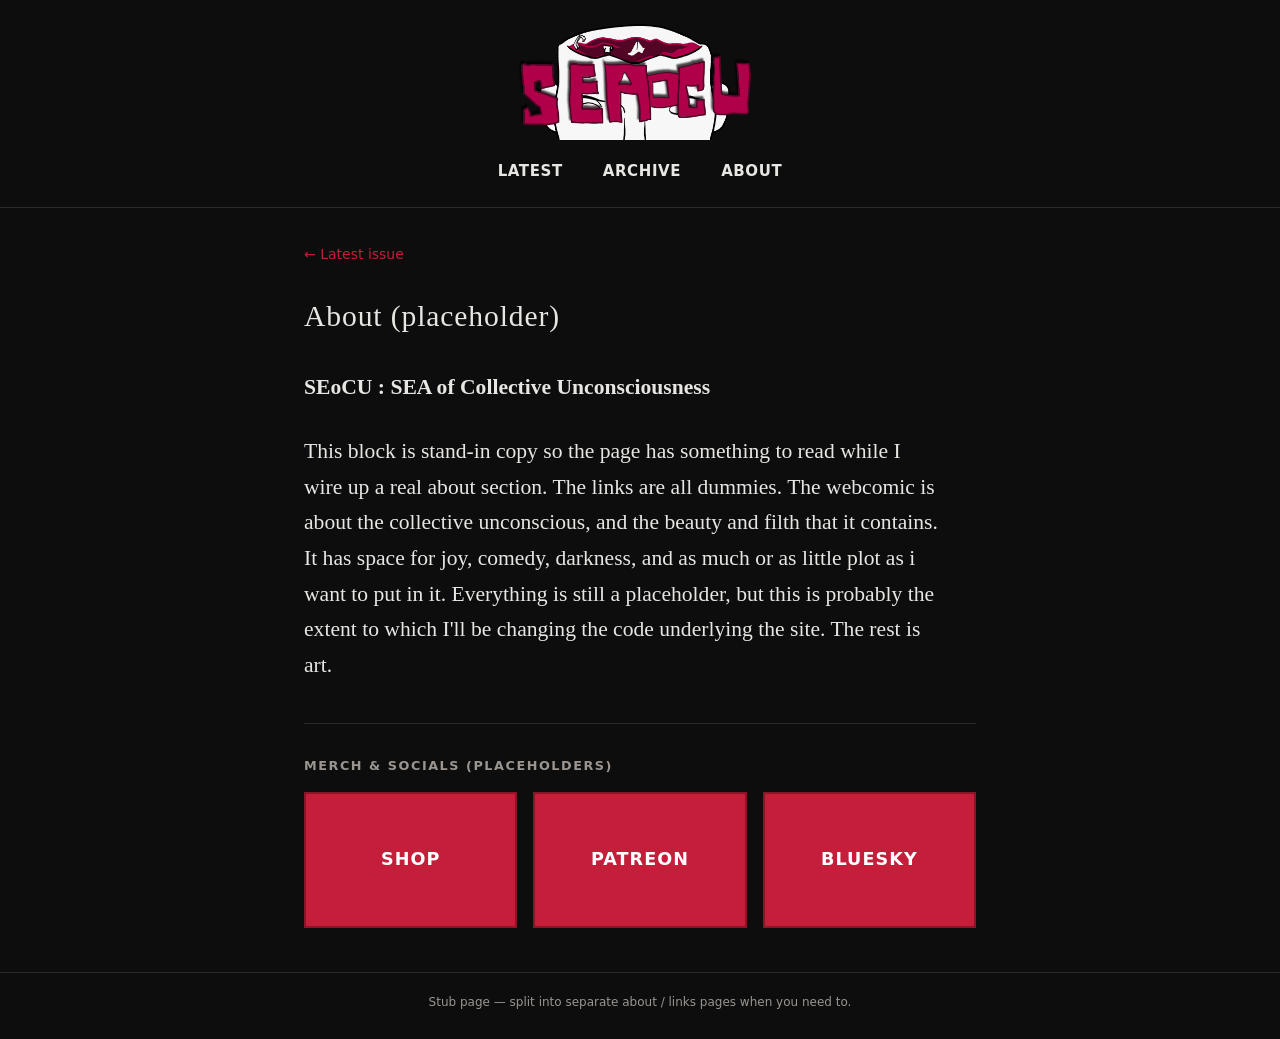
<file: about.html>
<!DOCTYPE html>
<html lang="en">
<head>
  <meta charset="utf-8">
  <meta name="viewport" content="width=device-width, initial-scale=1">
  <title>About — Webcomic</title>
  <link rel="stylesheet" href="styles.css">
</head>
<body>
  <header class="site-top">
    <div class="banner" role="presentation">
      <img src="assets/banner.png" width="1600" height="900" alt="Title banner">
    </div>
    <nav class="site-nav" aria-label="Site">
      <a href="index.html">Latest</a>
      <a href="archive.html">Archive</a>
      <a href="about.html" aria-current="page">About</a>
    </nav>
  </header>

  <main class="about-page">
    <a class="back-link" href="index.html">← Latest issue</a>

    <article class="about-prose" aria-labelledby="about-heading">
      <h1 id="about-heading">About (placeholder)</h1>
      <h4>SEoCU : SEA of Collective Unconsciousness</h4>
      <p>
        This block is stand-in copy so the page
        has something to read while I wire up a real about section.  The links are all dummies.

        The webcomic is about the collective unconscious, and the beauty and filth that it contains. 
        It has space for joy, comedy, darkness, and as much or as little plot as i want to put in it.

        Everything is still a placeholder, but this is probably the extent to which I'll be changing the code underlying the site.
        The rest is art.
      </p>
    </article>

    <!-- Replace href="#" on each tile; add <img> inside the <a> if you want graphics. -->
    <section class="about-links" aria-labelledby="about-links-heading">
      <h2 id="about-links-heading">Merch &amp; socials (placeholders)</h2>
      <ul class="about-link-grid">
        <li><a class="about-link-tile" href="#">Shop</a></li>
        <li><a class="about-link-tile" href="#">Patreon</a></li>
        <li><a class="about-link-tile" href="#">Bluesky</a></li>
        <!-- <li><a class="about-link-tile" href="#">RSS</a></li> -->
      </ul>
    </section>
  </main>

  <footer class="site-foot">
    Stub page — split into separate about / links pages when you need to.
  </footer>
</body>
</html>
</file>
<file: styles.css>
/* =============================================================================
   Global theme & reader layout (KSBD-adjacent)
   ============================================================================= */

/* -----------------------------------------------------------------------------
   Design tokens
   --------------------------------------------------------------------------- */

:root {
  /* Core palette — only these use hex; change here to reskin */
  --bg: #0d0d0d;
  --bg-elevated: #141414;
  --text: #e8e6e3;
  --muted: #9a9590;
  /* TEST: silly-cosmic purple palette — --accent: #b070e8; --accent-dim: #6b3a9e; */
  --accent: #c41e3a;
  --accent-dim: #8b1528;
  --border: #2a2a2a;

  /* Derived — follow --accent / --bg (no extra hex) */
  --accent-hover-fg: color-mix(in srgb, var(--accent) 78%, white);
  --accent-hover-bg: color-mix(in srgb, var(--accent) 70%, white);
  --surface-comic: color-mix(in srgb, var(--bg) 52%, black);
  /* Text & focus ring on accent tiles (keyword avoids another hex) */
  --on-accent: white;

  --comic-max: min(96vw, 1320px);
  --banner-max-h: clamp(72px, 18vw, 140px);
  --font: Georgia, "Times New Roman", Times, serif;
  --font-nav: ui-sans-serif, system-ui, sans-serif;
  --tap-min: 2.75rem;
}

/* -----------------------------------------------------------------------------
   Reset & base typography
   --------------------------------------------------------------------------- */

*,
*::before,
*::after {
  box-sizing: border-box;
}

html {
  font-size: 100%;
  -webkit-text-size-adjust: 100%;
}

body {
  margin: 0;
  min-height: 100vh;
  overflow-x: hidden;
  background: var(--bg);
  color: var(--text);
  font-family: var(--font);
  line-height: 1.5;
  touch-action: manipulation;
}

img {
  max-width: 100%;
  height: auto;
}

/* -----------------------------------------------------------------------------
   Links (global)
   --------------------------------------------------------------------------- */

a {
  color: var(--accent);
  text-decoration: none;
}

a:hover,
a:focus-visible {
  color: var(--accent-hover-fg);
  text-decoration: underline;
}

a.is-disabled {
  color: var(--muted);
  pointer-events: none;
  text-decoration: none;
  cursor: default;
}

/* -----------------------------------------------------------------------------
   Site chrome — header, primary nav, title banner
   --------------------------------------------------------------------------- */

.site-top {
  border-bottom: 1px solid var(--border);
  background: var(--bg);
}

.site-nav {
  display: flex;
  flex-wrap: wrap;
  align-items: center;
  justify-content: center;
  gap: 0.25rem 1.5rem;
  padding: 0.6rem 1rem 0.85rem;
  font-family: var(--font-nav);
  font-size: 0.9375rem;
  font-weight: 600;
  letter-spacing: 0.04em;
  text-transform: uppercase;
}

.site-nav a {
  display: inline-flex;
  align-items: center;
  justify-content: center;
  min-height: var(--tap-min);
  padding: 0.2rem 0.5rem;
  color: var(--text);
}

.site-nav a:hover,
.site-nav a:focus-visible {
  color: var(--accent);
}

.banner {
  display: flex;
  justify-content: center;
  align-items: center;
  padding: 0.5rem 0.75rem 0.35rem;
  max-height: var(--banner-max-h);
  overflow: hidden;
}

.banner img {
  display: block;
  max-width: min(100%, 900px);
  max-height: var(--banner-max-h);
  width: auto;
  height: auto;
  object-fit: contain;
}

/* -----------------------------------------------------------------------------
   Comic reader — main column, pagination, artwork, issue meta
   --------------------------------------------------------------------------- */

.comic-main {
  display: flex;
  flex-direction: column;
  align-items: center;
  padding: 1rem 0.75rem 2.25rem;
}

.comic-column {
  width: 100%;
  max-width: var(--comic-max);
  border: 1px solid var(--border);
  background: var(--bg-elevated);
}

.comic-nav {
  display: flex;
  flex-wrap: wrap;
  align-items: center;
  justify-content: center;
  gap: 0.35rem 0.85rem;
  padding: 0.55rem 0.65rem;
  font-family: var(--font-nav);
  font-size: 0.875rem;
  font-weight: 600;
  background: var(--bg-elevated);
}

.comic-nav--top {
  border-bottom: 1px solid var(--border);
}

.comic-nav--bottom {
  border-top: 1px solid var(--border);
}

.comic-nav a {
  display: inline-flex;
  align-items: center;
  justify-content: center;
  gap: 0.28em;
  min-height: var(--tap-min);
  padding: 0.15rem 0.45rem;
  white-space: nowrap;
}

.nav-arrow {
  font-size: 0.72em;
  line-height: 1;
  opacity: 0.92;
  position: relative;
  top: 0.04em;
}

.nav-arrow--dbl {
  letter-spacing: -0.2em;
  margin-right: 0.12em;
}

.nav-arrow--end {
  font-size: 0.68em;
  letter-spacing: 0.02em;
}

.comic-stage {
  margin: 0;
  padding: 0;
  width: 100%;
  max-width: none;
  background: var(--surface-comic);
  border: none;
}

.comic-stage img {
  display: block;
  width: 100%;
  height: auto;
}

.comic-meta {
  width: 100%;
  max-width: var(--comic-max);
  margin-top: 1.35rem;
  padding: 1.15rem 0.75rem 0;
  border-top: 1px solid var(--border);
  text-align: center;
}

.comic-meta h1 {
  margin: 0 auto 0.35rem;
  font-size: clamp(1.15rem, 4vw, 1.35rem);
  font-weight: normal;
  letter-spacing: 0.03em;
  max-width: 42rem;
}

.comic-meta .issue-label {
  font-family: var(--font-nav);
  font-size: 0.75rem;
  text-transform: uppercase;
  letter-spacing: 0.12em;
  color: var(--muted);
  margin: 0 auto 0.65rem;
  max-width: 42rem;
}

.comic-notes {
  font-size: 1rem;
  color: var(--text);
  max-width: 42em;
  margin-left: auto;
  margin-right: auto;
  text-align: center;
}

.comic-notes:empty {
  display: none;
}

.comic-notes p:first-child {
  margin-top: 0;
}

.comic-notes p:last-child {
  margin-bottom: 0;
}

/* -----------------------------------------------------------------------------
   Site footer
   --------------------------------------------------------------------------- */

footer.site-foot {
  text-align: center;
  padding: 1.25rem 0.75rem 1.75rem;
  font-family: var(--font-nav);
  font-size: 0.75rem;
  color: var(--muted);
  border-top: 1px solid var(--border);
  word-break: break-word;
}

footer.site-foot a {
  word-break: break-all;
}

/* -----------------------------------------------------------------------------
   Archive listing (archive.html)
   --------------------------------------------------------------------------- */

.archive-page {
  max-width: 36rem;
  margin: 0 auto;
  padding: 1.5rem 1rem 2.5rem;
}

.archive-page h1 {
  font-size: clamp(1.35rem, 5vw, 1.5rem);
  font-weight: normal;
  margin: 0 0 1.25rem;
  letter-spacing: 0.04em;
}

.archive-page ul {
  list-style: none;
  margin: 0;
  padding: 0;
  border-top: 1px solid var(--border);
}

.archive-page li {
  border-bottom: 1px solid var(--border);
}

.archive-page li a {
  display: flex;
  flex-wrap: wrap;
  align-items: baseline;
  gap: 0.35rem;
  min-height: var(--tap-min);
  padding: 0.65rem 0;
  color: var(--text);
}

.archive-page li a:hover,
.archive-page li a:focus-visible {
  color: var(--accent);
}

.archive-page .issue-num {
  font-family: var(--font-nav);
  font-size: 0.7rem;
  text-transform: uppercase;
  letter-spacing: 0.1em;
  color: var(--muted);
  flex-shrink: 0;
}

/* -----------------------------------------------------------------------------
   Secondary pages — back link (archive, about, …)
   --------------------------------------------------------------------------- */

.back-link {
  display: inline-flex;
  align-items: center;
  min-height: var(--tap-min);
  margin-bottom: 1rem;
  font-family: var(--font-nav);
  font-size: 0.875rem;
}

/* -----------------------------------------------------------------------------
   About page — long-form copy + outbound link tiles (about.html)
   --------------------------------------------------------------------------- */

.about-page {
  max-width: 44rem;
  margin: 0 auto;
  padding: 1.5rem 1rem 2.75rem;
}

.about-prose {
  font-size: clamp(1.125rem, 2.4vw, 1.35rem);
  line-height: 1.65;
  max-width: 40rem;
}

.about-prose h1 {
  font-size: clamp(1.5rem, 4.5vw, 1.85rem);
  font-weight: normal;
  letter-spacing: 0.03em;
  margin: 0 0 1rem;
}

.about-prose p {
  margin: 0 0 1.1em;
  color: var(--text);
}

.about-prose p:last-child {
  margin-bottom: 0;
}

.about-prose cite {
  font-style: italic;
}

.about-prose code {
  font-family: ui-monospace, monospace;
  font-size: 0.88em;
  color: var(--muted);
}

.about-links {
  margin-top: 2.5rem;
  padding-top: 2rem;
  border-top: 1px solid var(--border);
}

.about-links h2 {
  font-family: var(--font-nav);
  font-size: 0.8rem;
  font-weight: 600;
  text-transform: uppercase;
  letter-spacing: 0.12em;
  color: var(--muted);
  margin: 0 0 1rem;
}

.about-link-grid {
  list-style: none;
  margin: 0;
  padding: 0;
  display: grid;
  grid-template-columns: repeat(auto-fill, minmax(min(100%, 10rem), 1fr));
  gap: 1rem;
}

.about-link-tile {
  display: flex;
  align-items: center;
  justify-content: center;
  min-height: clamp(5.5rem, 22vw, 8.5rem);
  padding: 1rem;
  background: var(--accent);
  color: var(--on-accent) !important;
  font-family: var(--font-nav);
  font-size: clamp(0.95rem, 2.5vw, 1.1rem);
  font-weight: 700;
  letter-spacing: 0.06em;
  text-transform: uppercase;
  text-decoration: none !important;
  text-align: center;
  border: 2px solid var(--accent-dim);
  transition: background 0.15s ease, transform 0.15s ease;
}

.about-link-tile:hover,
.about-link-tile:focus-visible {
  background: var(--accent-hover-bg);
  color: var(--on-accent) !important;
  text-decoration: none !important;
  outline: 2px solid var(--on-accent);
  outline-offset: 2px;
  transform: translateY(-2px);
}

/* -----------------------------------------------------------------------------
   Breakpoints
   --------------------------------------------------------------------------- */

@media (min-width: 480px) {
  .comic-main {
    padding-left: 1rem;
    padding-right: 1rem;
  }

  .comic-nav {
    gap: 0.5rem 1.15rem;
    padding: 0.6rem 1rem;
    font-size: 0.90625rem;
  }
}
</file>
